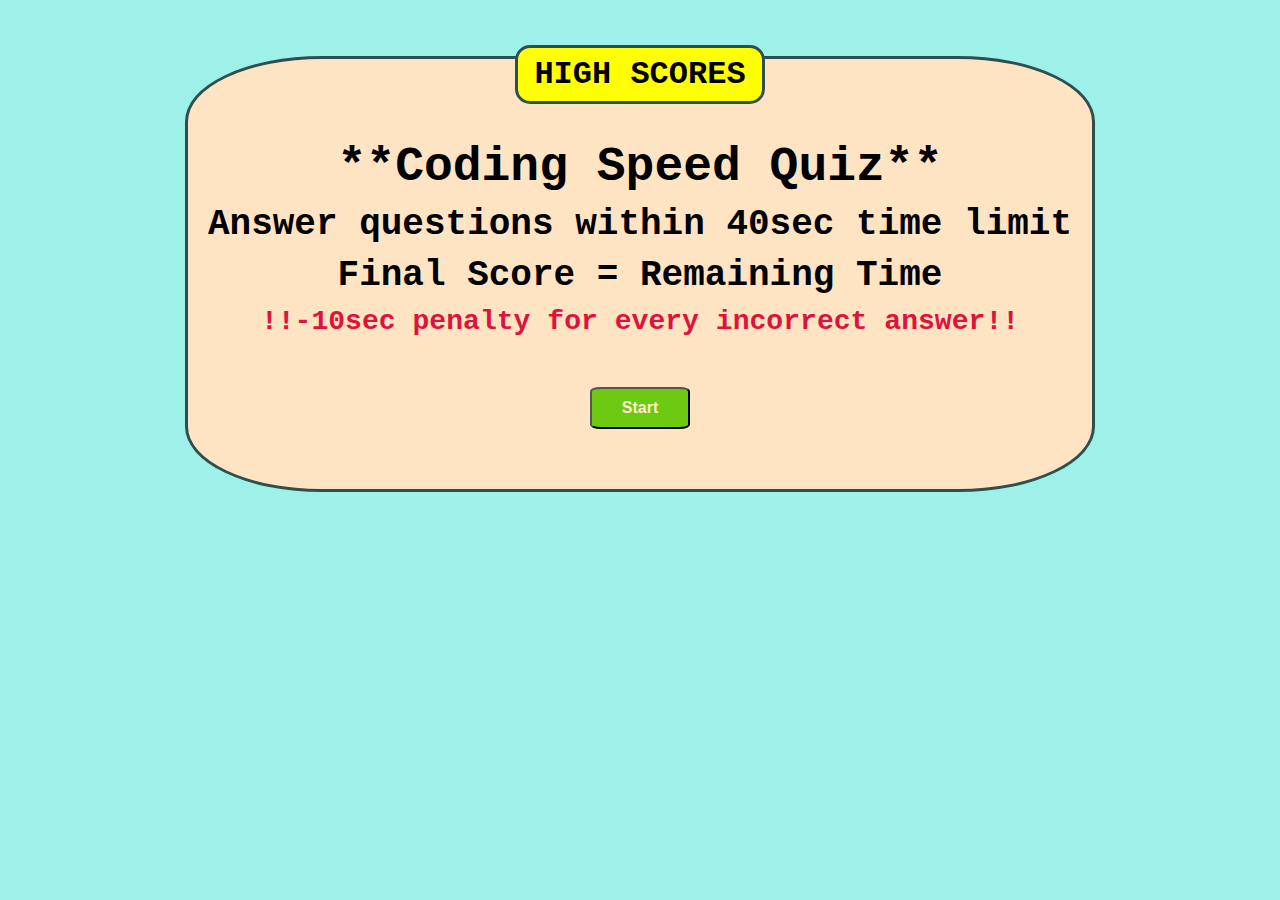
<file: index.html>
<!DOCTYPE html>
<html lang="en">
<head>
    <meta charset="UTF-8">
    <meta http-equiv="X-UA-Compatible" content="IE=edge">
    <meta name="viewport" content="width=device-width, initial-scale=1.0">
    <link rel="stylesheet" type="text/css" href="./styles.css">
    <title>Code Quiz</title>
</head>
<body>  
    <!--main wrapper for content-->
    <main id="main">
        <!--link to high view high scores-->
        <a id="mainTitle">HIGH SCORES</a>
                <!--timer-->
                <div id="timerDisplay"></div>
        <!--questions-->
        <div id="questionsDiv">
        <!--headings and quiz instructions-->
            <h1>**Coding Speed Quiz**</h1>
            <h2>Answer questions within 40sec time limit</h2>
            <h2>Final Score = Remaining Time</h2>
            <h3>!!-10sec penalty for every incorrect answer!!</h3>
            
             <!--start quiz button-->
        <button id="startBtn">Start</button>        
        </div>
        <!--list of answers-->
        <ul id="optionList"></ul>
        <!--reulst div indicating to user for option is correct-->
        <div id="resultDiv"></div>
    </main>



    <script src="./script.js"></script>
</body>
</html>
</file>
<file: styles.css>
Body {
    display: flex;
    flex-direction: column;
    align-items: center;
    background-color:rgb(158, 241, 233);
    font-family: 'Courier New', Courier, monospace;
}

body a {
    font-size: 2rem;
    font-weight: bolder;
    text-decoration: none;
    color:rgb(0, 0, 0);
    background-color: yellow;
    border: darkslategrey solid;
    position: relative;
    margin: -4rem 0 1rem 0;
    padding: 0.5rem 1rem;
    text-align: center;
    border-radius: 15px;
    width: max-content;
    cursor: pointer;
}

#main {
    margin-top: 3rem;
    display: flex;
    flex-direction: column;
    align-items: center;
    background-color: bisque;
    border: darkslategrey solid;
    padding: 50px 20px 50px 20px;
    border-radius: 15%;
    height: 75%;
    width: max-content
}

#timerDisplay {
    font-size: 2rem;
    font-weight: bolder;
    margin-bottom: 20px;
}

 h1, h2, h3 {
    text-align: center;
    margin-top: 0px;
    margin-bottom: 10px;
}

main h3 {
    color: crimson;
    margin-bottom: 40px;
}

#questionsDiv {
    font-size: 1.5rem;
    font-weight: bolder;
    display: flex;
    flex-direction: column;
    align-items: center;
}
ul {
    display: flex;
    flex-direction: column;
    justify-content: center;
    padding: 5px;
    margin: 0;
    list-style-type: none;
}
li {
    margin-bottom: 10px;
    padding: 5px;
    font-size: 1.5rem;
    width: 100%;
    text-align: center;
    font-weight: bolder;
    border:springgreen solid;
    border-radius: 15px;
    background-color:cornflowerblue; 
    list-style: none;
    cursor: pointer;
}

#startBtn {
    color:blanchedalmond;
    font-size: 1rem;
    font-weight: bolder;
    font-family: Arial, Helvetica, sans-serif;
    background-color:rgb(109, 201, 18);
    padding: 10px 30px 10px 30px;
    border-radius: 10%;
    cursor: pointer;
    margin-top: 10px;
}

#resetScore {
    color:blanchedalmond;
    font-size: 1rem;
    font-weight: bolder;
    font-family: Arial, Helvetica, sans-serif;
    background-color:crimson;
    padding: 10px 30px 10px 30px;
    border-radius: 10%;
    cursor: pointer;
}

#initials {
    padding: 5px;
    text-align: center;
    border-radius: 5px;
    font-size: 1rem;
    font-weight: bolder;
}
</file>
